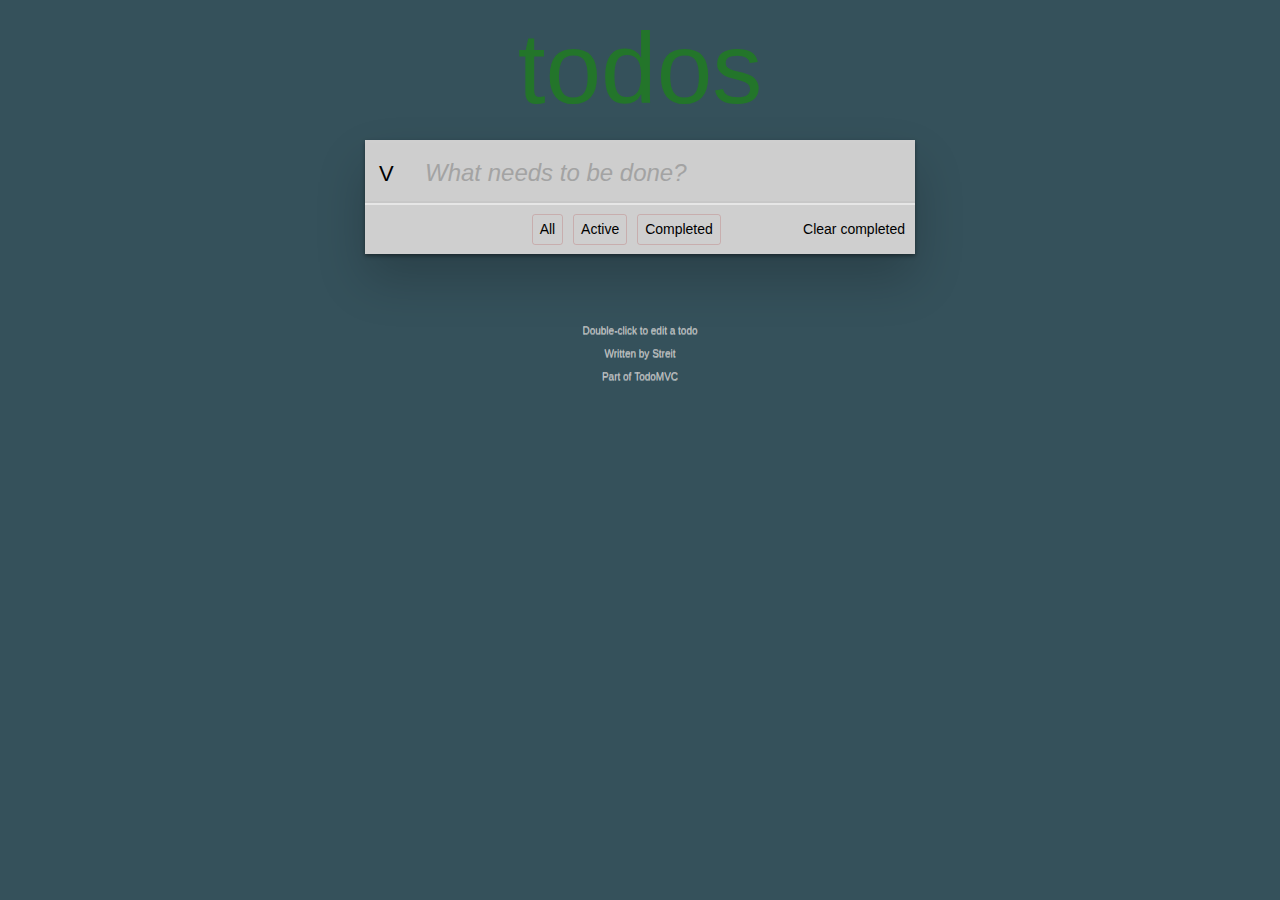
<file: index.html>
<!DOCTYPE html>
<html lang="en">
<head>
    <meta charset="UTF-8">
    <meta name="description" content="A todolist based on todomvc">
    <meta name="viewport" content="width=device-width, initial-scale=1.0">
    <title>TodoMVC</title>
    <script src="main.js" defer></script>
    <link rel="stylesheet" href="style.css">
</head>
<body>
    <section class="todoapp">
        <header class="header">
            <form>
                <h1>todos</h1>
                <input class="new-todo" placeholder="What needs to be done?" autofocus>
            </form>
        </header>
        <section class="main">
            <input class="toggle-all" id="toggle-all" type="checkbox" onClick="checkAll()">
            <label for="toggle-all"></label>
            <ul class="todo-list"></ul>
        </section>
        <footer class="footer">
            <span class="todo-count"></span>
            <form class="filters">
                <button class="all-button" onClick="button='all'">All</button>
                <button class="active-button" onClick="button='active'">Active</button>
                <button class="completed-button" onClick="button='completed'">Completed</button>
            </form>
            <button class="clear-completed" onClick="clearCompleted()">Clear completed</button>
        </footer>
    </section>
    <footer class="info">
        <p>Double-click to edit a todo</p>
        <p>Written by <a href="https://github.com/Streit-00">Streit</a></p>
        <p>Part of <a href="http://todomvc.com">TodoMVC</a></p>
    </footer>
</body>
</html>
</file>
<file: style.css>
* {
    padding: 0;
    margin: 0;
    box-sizing: border-box;
    font-size: inherit;
    font-family: inherit;
    line-height: inherit;
    color: inherit;
}

:focus {
	outline: 0;
}

body {
	font: 14px 'Helvetica Neue', Helvetica, Arial, sans-serif;
	line-height: 23px;
	background: rgb(53, 81, 91);
	color: rgb(0, 0, 0);
	max-width: 550px;
	margin: 0 auto;
	font-weight: 300;
}

.todoapp {
    display: grid;
    grid-template-rows: auto auto auto;
}

.todoapp {
    background: rgb(207, 207, 207);
	margin: 140px 0 0 0;
	box-shadow: 0 2px 4px 0 rgba(0, 0, 0, 0.4),
	            0 25px 50px 0 rgba(0, 0, 0, 0.2);
}

.todoapp h1 {
	position: relative;
    grid-row: 1;
    top: -83px;
	width: 100%;
	font-size: 100px;
	font-weight: 100;
	text-align: center;
	color: rgba(21, 146, 4, 0.562);
}

.new-todo {
    grid-row: 2;
    padding: 16px 16px 16px 60px;
	margin-top: -20px;
	width: 100%;
    color: rgb(0, 0, 0);
	font-size: 24px;
	line-height: 23px;
	border: none;
	background: rgba(0, 0, 0, 0.003);
	box-shadow: inset 0 -2px 1px rgba(0,0,0,0.03);
	box-sizing: border-box;
}

.todoapp input::-webkit-input-placeholder {
	font-style: italic;
	font-weight: 300;
	color: rgb(163, 163, 163);
}

.main {
    grid-row: 2;
	position: relative;
	z-index: 2;
	border-top: 1px solid rgb(230, 230, 230);
}

.toggle-all {
	width: 1px;
	height: 1px;
	opacity: 0;
	position: absolute;
	right: 100%;
	bottom: 100%;
}

.toggle-all + label {
	width: 60px;
	height: 34px;
	font-size: 0;
	position: absolute;
	top: -42px;
	left: -13px;
}

.toggle-all + label:before {
	content: 'V';
	font-size: 22px;
	color: rgb(0, 0, 0);
	padding: 10px 27px 10px 27px;
}

.toggle-all:checked + label:before {
	color: rgb(99, 99, 99);
}

.todo-list {
    list-style: none;
}

.todo-list li {
	position: relative;
	font-size: 24px;
}

.todo-list li .toggle {
	text-align: center;
	width: 40px;
	height: auto;
	top: 0;
	bottom: 0;
	margin: auto 0;
	-webkit-appearance: none;
	appearance: none;
}

/* Jag har tagit deras check box till detta*/
.todo-list li .toggle + label {
	background-image: url('data:image/svg+xml;utf8,%3Csvg%20xmlns%3D%22http%3A//www.w3.org/2000/svg%22%20width%3D%2240%22%20height%3D%2240%22%20viewBox%3D%22-10%20-18%20100%20135%22%3E%3Ccircle%20cx%3D%2250%22%20cy%3D%2250%22%20r%3D%2250%22%20fill%3D%22none%22%20stroke%3D%22%23ededed%22%20stroke-width%3D%223%22/%3E%3C/svg%3E');
	background-repeat: no-repeat;
	background-position: center left;
}

.todo-list li .toggle:checked + label {
	background-image: url('data:image/svg+xml;utf8,%3Csvg%20xmlns%3D%22http%3A//www.w3.org/2000/svg%22%20width%3D%2240%22%20height%3D%2240%22%20viewBox%3D%22-10%20-18%20100%20135%22%3E%3Ccircle%20cx%3D%2250%22%20cy%3D%2250%22%20r%3D%2250%22%20fill%3D%22none%22%20stroke%3D%22%23bddad5%22%20stroke-width%3D%223%22/%3E%3Cpath%20fill%3D%22%235dc2af%22%20d%3D%22M72%2025L42%2071%2027%2056l-4%204%2020%2020%2034-52z%22/%3E%3C/svg%3E');
}

.todo-list li label {
	word-break: break-all;
	padding: 15px 15px 15px 60px;
    color: rgb(0, 0, 0);
	display: block;
	line-height: 1.2;
	transition: color 0.4s;
}

.todo-list li.completed label {
	color: rgb(175, 175, 175);
	text-decoration: line-through;
}

.todo-list li .destroy {
	display: none;
	position: absolute;
	top: 0;
	right: 10px;
	bottom: 0;
	width: 40px;
	height: 40px;
	margin: auto 0;
	font-size: 30px;
	margin-bottom: 11px;
	color: rgba(248, 31, 31, 0.733);
	background: none;
	border: none;
}

.todo-list li .destroy:after {
	content: '×';
}

.todo-list li:hover .destroy {
	display: block;
}

.footer {
	display: grid;
	grid-template-columns: 20% 55% 25%;
    grid-row: 3;
	color: rgb(0, 0, 0);
	height: 50px;
	text-align: center;
	border-top: 1px solid rgb(230, 230, 230);
}

.todo-count {
	grid-column: 1;
	margin: auto;
	text-align: left;
    font-weight: 300;
    margin-left: 10px;
}

.filters {
	grid-column: 2;
	list-style: none;
	right: 0;
	left: 0;
	margin: auto;
}

.filters button {
	display: inline;
    border: none;
    background: none;
	padding: 3px 7px;
	margin: 0 3px;
	cursor: pointer;
	border: 1px solid rgba(175, 47, 47, 0.2);
	border-radius: 3px;
}

.filters button:hover {
	text-decoration: underline;
}

.clear-completed {
	grid-column: 3;
	margin: auto;
	text-decoration: none;
    margin-right: 10px;
    border: none;
    background: none;
	cursor: pointer;
}

.clear-completed:hover {
	text-decoration: underline;
}

.info {
	margin: 65px auto 0;
	color: rgb(191, 191, 191);
	font-size: 10px;
	text-shadow: 0 1px 0 rgba(255, 255, 255, 0.5);
	text-align: center;
}

.info a {
	color: inherit;
	text-decoration: none;
	font-weight: 400;
}

.info a:hover {
	text-decoration: underline;
}

@media screen and (max-width: 550px) {
    body {
        max-width:calc(100% - 40px);
        margin-right: 20px;
        margin-left: 20px;
    }

    .filters button {
        margin: 0 auto;
    }

    .filters button:first-child {
        margin-left: -50px;
    }
}

@media screen and (min-width: 550px) {
    body {
        max-width:550px
    }
}
</file>
